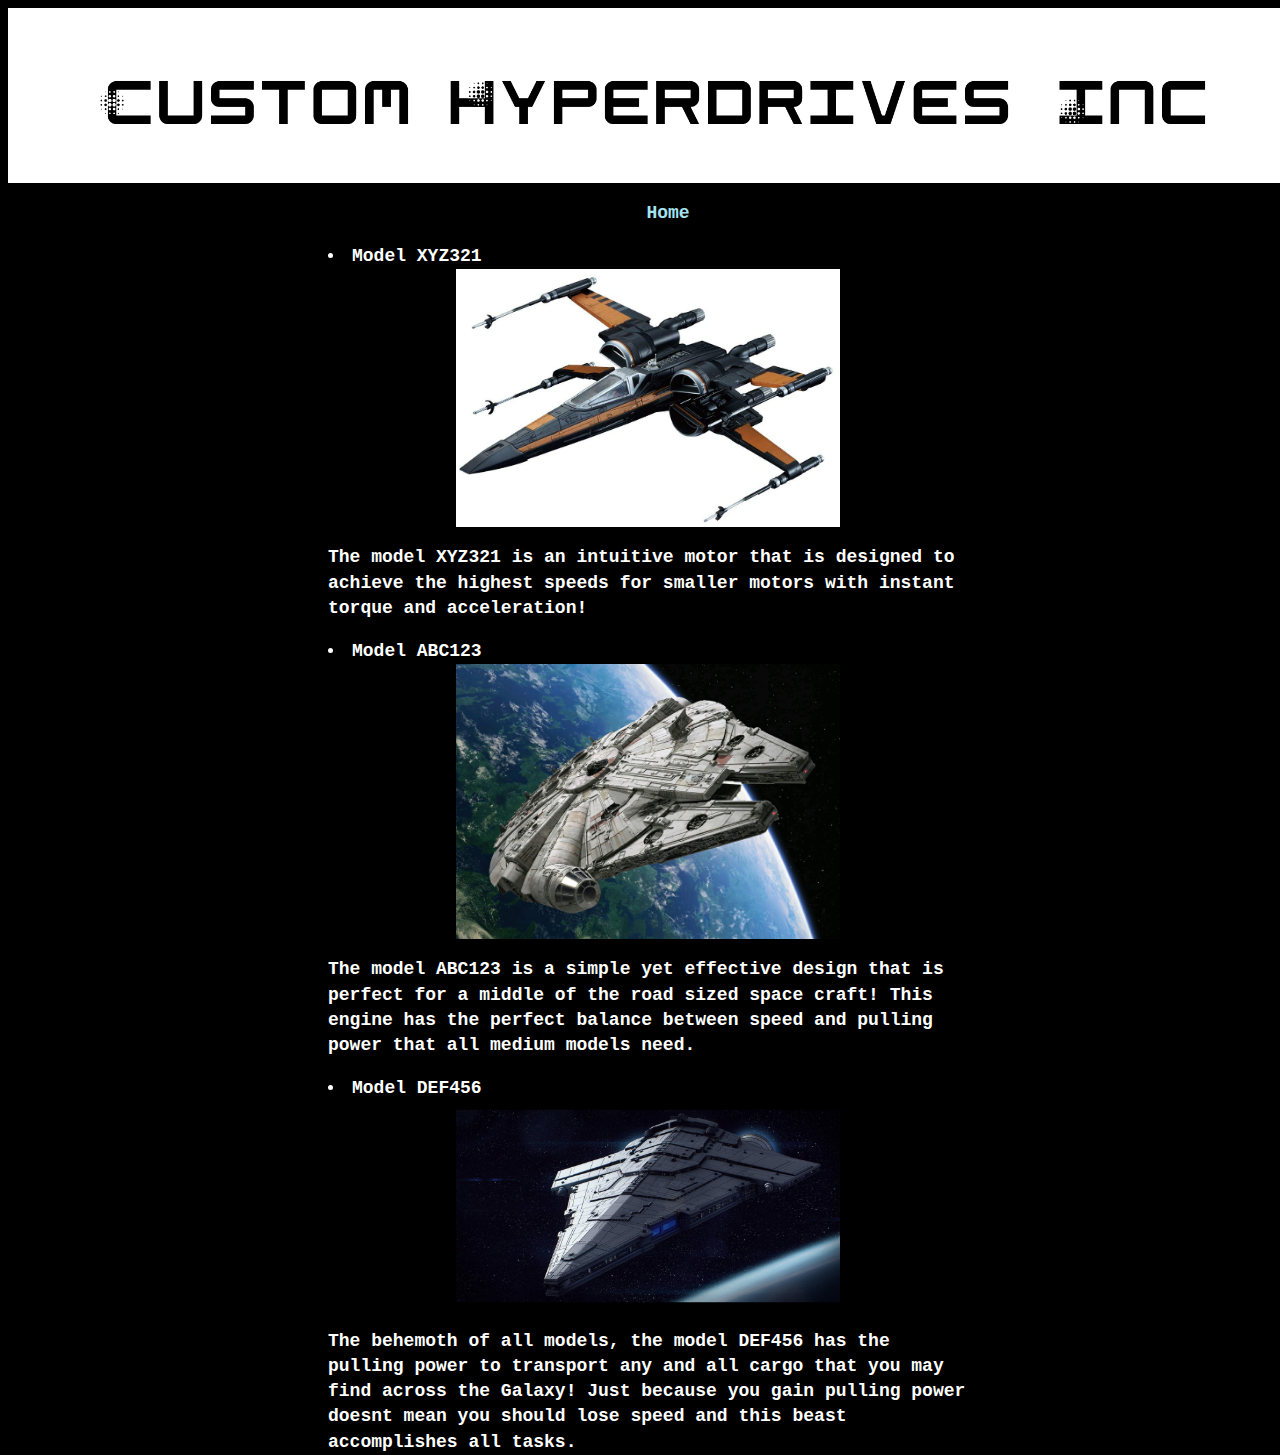
<file: models2.html>
<html>
<head>
        <link href="models.css" type="text/css" rel="stylesheet">
    <title>
        Models and Pricing
    </title>

</head>
<body> 
        <header>
                <img src="customhyperdriveslogo.png" class="logo">
              </header>
      
              <nav>
                  <ul>
                      <li>
                          <a href="index.html">Home</a>
                      </li>
                  </ul>
              </nav>
<section>
    <li>
        Model XYZ321            
    </li>
<img src="spaceship1.png" class="pic1">
<p> The model XYZ321 is an intuitive motor that is designed to achieve the highest speeds for smaller motors with instant torque and acceleration!</p>
    <li>Model ABC123

    </li>
    <img src="spaceship2.png" class="pic1">
    <p>
            The model ABC123 is a simple yet effective design that is perfect for a middle of the road sized space craft! This engine has the perfect balance between speed and pulling power that all medium models need.
        </p>
    <li>Model DEF456

    </li>
    <img src="spaceship3.png" class="pic1">
    <p>The behemoth of all models, the model DEF456 has the pulling power to transport any and all cargo that you may find across the Galaxy! Just because you gain pulling power doesnt mean you should lose speed and this beast accomplishes all tasks.</p>
</section>
</body>



</html>
</file>
<file: models.css>
/* Note to students: Some properties are given to you to fill out,
others you can modify as they stand, and if you have time,
there are definitely some properties you should add!*/

html {
    height: 100%;
  }
  body {
     height: 100%;
     width: 100%;
  }
  body {
    font-family: Courier New;
    line-height: 1.4;
    font-weight: bold;
    font-stretch: normal;
    font-variant:;
    font-size: 18px;
    color:white;
  }
  a:link, :visited {
    text-decoration: none;
    color:a5e2f0;
  }
  a:hover {
    color: lightgreen;
}
  .logo {
      width:90%;
      display: block;
      margin-left: auto;
      margin-right: auto;
  }

  header {
      background-color: white;
      padding:5px;
      font-size:80px ;
      display: block;
      width: 100%;
  }
  nav {
    text-align: center;
    padding-left: -2%;
  }
  nav ul {
      list-style-type: none;
  }
  nav li {
      display: inline;
  } 
  section {
    width: 50%;
    padding-left: 25%;
  }
  .pic1 {
    display: block;
    margin-left: auto;
    margin-right: auto;
    width: 60%;
  }
  html {
        background-color: black; 
      }
  footer {
      height: 30px;
      background-color:#1142FF;
      text-align:left;
      padding:5px;
      display: block;
  }
</file>
